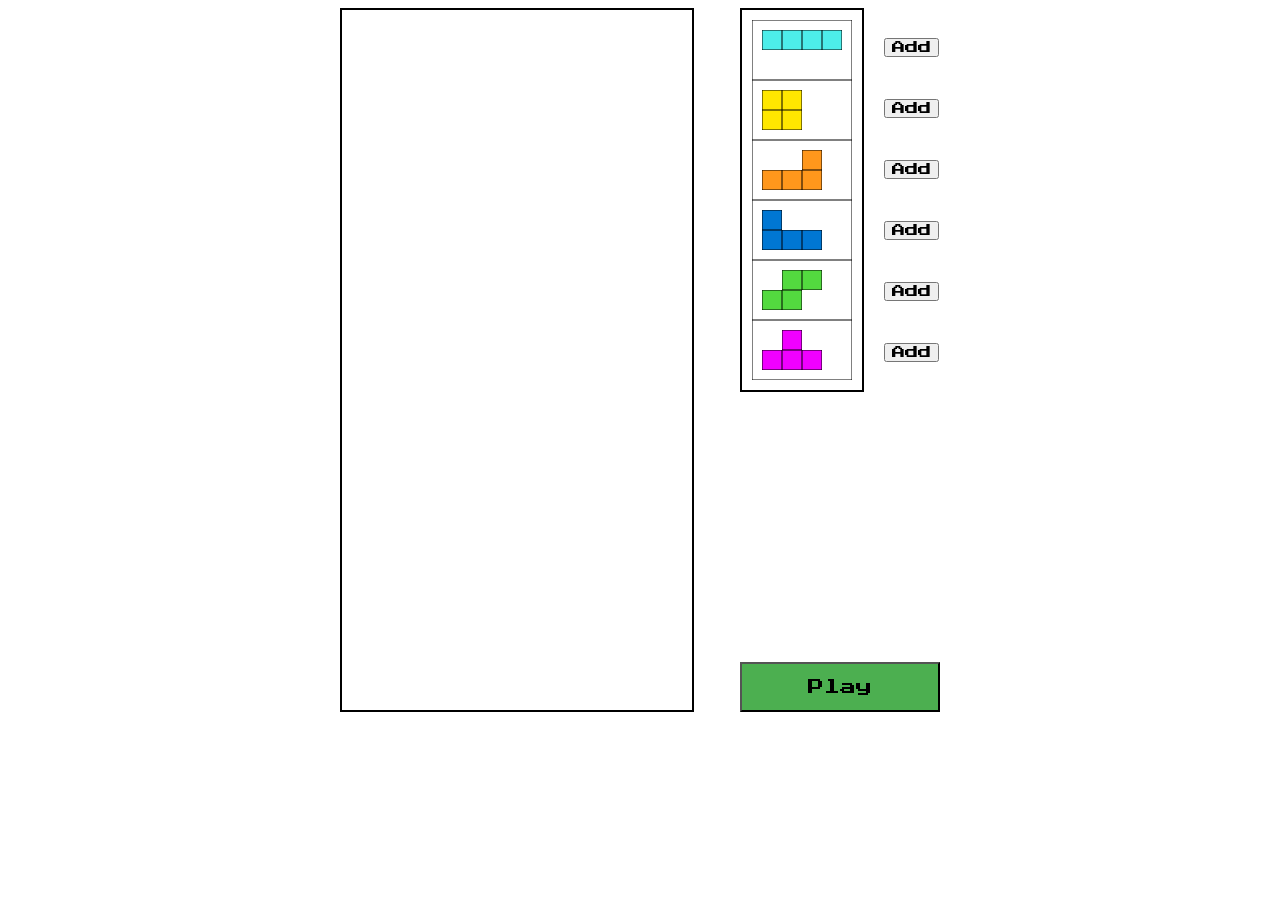
<file: canvasindex.html>
<html>
  <head>
    <link
      href="https://fonts.googleapis.com/css?family=Press+Start+2P"
      rel="stylesheet"
    />
    <link rel="stylesheet" href="style.css" />
  </head>
  <body>
    <div class="grid">
      <canvas
        id="canvas"
        width="350"
        height="700"
        style="border: 2px solid"
      ></canvas>
      <div class="right-column">
        <div style="display: flex; flex-direction: row">
          <canvas
            id="choices"
            width="120"
            height="380"
            style="border: 2px solid"
          ></canvas>
          <div
            style="
              padding: 30px 20px;
              display: flex;
              flex-direction: column;
              justify-content: space-between;
            "
          >
            <button onclick="addLineShape()">Add</button>
            <button onclick="addSquareShape()">Add</button>
            <button onclick="addLShape()">Add</button>
            <button onclick="addMirrorLShape()">Add</button>
            <button onclick="addZShape()">Add</button>
            <button onclick="addTShape()">Add</button>
          </div>
        </div>
        <button onclick="play()" class="play-button">Play</button>
      </div>
    </div>

    <script>
      // canvas
      let canvas = document.getElementById("canvas");
      let canvasWidth = 350;
      let canvasHeight = 700;
      let ctx = canvas.getContext("2d");
      ctx.fillStyle = "blue";

      //   ctx.fillRect(x, y, width, height);
      pixel = {
        width: canvasWidth / 10,
        height: canvasHeight / 20,
      };

      // set paths
      let timeOut;

      // move paths
      let block = [];

      function move() {
        for (let i = 0; i < block.length; i++) {
          ctx.clearRect(
            block[i].x * pixel.width,
            block[i].y * pixel.height,
            pixel.width,
            pixel.height
          );

          block[i].y++;

          ctx.fillStyle = "black";
          ctx.fillRect(
            block[i].x * pixel.width,
            block[i].y * pixel.height,
            pixel.width,
            pixel.height
          );

          ctx.fillStyle = block[i].color;
          ctx.fillRect(
            block[i].x * pixel.width + 0.5,
            block[i].y * pixel.height + 0.5,
            pixel.width - 1,
            pixel.height - 1
          );
        }

        for (let i = 0; i < block.length; i++) {
          if (block[i].y == 19) {
            console.clear();
            clearTimeout(timeOut);
            play();
          }
        }

        origin = performance.now();
        timeOut = setTimeout(move, 500);
        console.log(performance.now() - origin);
      }

      // choices_block
      let choices = document.getElementById("choices");
      let cb = choices.getContext("2d");

      drawChoices();

      function drawChoices() {
        // Line shapes

        cb.fillStyle = "black";
        cb.fillRect(10, 10, 100, 60);

        cb.fillStyle = "white";
        cb.fillRect(10.5, 10.5, 99, 59);

        // #1
        cb.fillStyle = "black";
        cb.fillRect(20, 20, 20, 20);

        cb.fillStyle = "#4deeea";
        cb.fillRect(20.5, 20.5, 19, 19);

        // #2
        cb.fillStyle = "black";
        cb.fillRect(40, 20, 20, 20);

        cb.fillStyle = "#4deeea";
        cb.fillRect(40.5, 20.5, 19, 19);

        // #3
        cb.fillStyle = "black";
        cb.fillRect(60, 20, 20, 20);

        cb.fillStyle = "#4deeea";
        cb.fillRect(60.5, 20.5, 19, 19);

        // #4
        cb.fillStyle = "black";
        cb.fillRect(80, 20, 20, 20);

        cb.fillStyle = "#4deeea";
        cb.fillRect(80.5, 20.5, 19, 19);

        // Square shapes

        cb.fillStyle = "black";
        cb.fillRect(10, 70, 100, 60);

        cb.fillStyle = "white";
        cb.fillRect(10.5, 70.5, 99, 59);

        // #1
        cb.fillStyle = "black";
        cb.fillRect(20, 80, 20, 20);

        cb.fillStyle = "#ffe700";
        cb.fillRect(20.5, 80.5, 19, 19);

        // #2
        cb.fillStyle = "black";
        cb.fillRect(40, 80, 20, 20);

        cb.fillStyle = "#ffe700";
        cb.fillRect(40.5, 80.5, 19, 19);

        // #3
        cb.fillStyle = "black";
        cb.fillRect(20, 100, 20, 20);

        cb.fillStyle = "#ffe700";
        cb.fillRect(20.5, 100.5, 19, 19);

        // #4
        cb.fillStyle = "black";
        cb.fillRect(40, 100, 20, 20);

        cb.fillStyle = "#ffe700";
        cb.fillRect(40.5, 100.5, 19, 19);

        // L-shapes

        cb.fillStyle = "black";
        cb.fillRect(10, 130, 100, 60);

        cb.fillStyle = "white";
        cb.fillRect(10.5, 130.5, 99, 59);

        // #1
        cb.fillStyle = "black";
        cb.fillRect(20, 160, 20, 20);

        cb.fillStyle = "#ff971c";
        cb.fillRect(20.5, 160.5, 19, 19);

        // #2
        cb.fillStyle = "black";
        cb.fillRect(40, 160, 20, 20);

        cb.fillStyle = "#ff971c";
        cb.fillRect(40.5, 160.5, 19, 19);

        // #3
        cb.fillStyle = "black";
        cb.fillRect(60, 160, 20, 20);

        cb.fillStyle = "#ff971c";
        cb.fillRect(60.5, 160.5, 19, 19);

        // #4
        cb.fillStyle = "black";
        cb.fillRect(60, 140, 20, 20);

        cb.fillStyle = "#ff971c";
        cb.fillRect(60.5, 140.5, 19, 19);

        // MirrorL-shapes

        cb.fillStyle = "black";
        cb.fillRect(10, 190, 100, 60);

        cb.fillStyle = "white";
        cb.fillRect(10.5, 190.5, 99, 59);

        // #1
        cb.fillStyle = "black";
        cb.fillRect(20, 220, 20, 20);

        cb.fillStyle = "#0077d3";
        cb.fillRect(20.5, 220.5, 19, 19);

        // #2
        cb.fillStyle = "black";
        cb.fillRect(40, 220, 20, 20);

        cb.fillStyle = "#0077d3";
        cb.fillRect(40.5, 220.5, 19, 19);

        // #3
        cb.fillStyle = "black";
        cb.fillRect(60, 220, 20, 20);

        cb.fillStyle = "#0077d3";
        cb.fillRect(60.5, 220.5, 19, 19);

        // #4
        cb.fillStyle = "black";
        cb.fillRect(20, 200, 20, 20);

        cb.fillStyle = "#0077d3";
        cb.fillRect(20.5, 200.5, 19, 19);

        // Z-shapes

        cb.fillStyle = "black";
        cb.fillRect(10, 250, 100, 60);

        cb.fillStyle = "white";
        cb.fillRect(10.5, 250.5, 99, 59);

        // #1
        cb.fillStyle = "black";
        cb.fillRect(20, 280, 20, 20);

        cb.fillStyle = "#53da3f";
        cb.fillRect(20.5, 280.5, 19, 19);

        // #2
        cb.fillStyle = "black";
        cb.fillRect(40, 260, 20, 20);

        cb.fillStyle = "#53da3f";
        cb.fillRect(40.5, 260.5, 19, 19);

        // #3
        cb.fillStyle = "black";
        cb.fillRect(40, 280, 20, 20);

        cb.fillStyle = "#53da3f";
        cb.fillRect(40.5, 280.5, 19, 19);

        // #4
        cb.fillStyle = "black";
        cb.fillRect(60, 260, 20, 20);

        cb.fillStyle = "#53da3f";
        cb.fillRect(60.5, 260.5, 19, 19);

        // T-shapes

        cb.fillStyle = "black";
        cb.fillRect(10, 310, 100, 60);

        cb.fillStyle = "white";
        cb.fillRect(10.5, 310.5, 99, 59);

        // #1
        cb.fillStyle = "black";
        cb.fillRect(20, 340, 20, 20);

        cb.fillStyle = "#f000ff";
        cb.fillRect(20.5, 340.5, 19, 19);

        // #2
        cb.fillStyle = "black";
        cb.fillRect(40, 320, 20, 20);

        cb.fillStyle = "#f000ff";
        cb.fillRect(40.5, 320.5, 19, 19);

        // #3
        cb.fillStyle = "black";
        cb.fillRect(40, 340, 20, 20);

        cb.fillStyle = "#f000ff";
        cb.fillRect(40.5, 340.5, 19, 19);

        // #4
        cb.fillStyle = "black";
        cb.fillRect(60, 340, 20, 20);

        cb.fillStyle = "#f000ff";
        cb.fillRect(60.5, 340.5, 19, 19);
      }

      function addLineShape() {
        block = [];

        // #1
        block.push({
          color: "#4deeea",
          x: 3,
          y: -1,
        });

        // #2
        block.push({
          color: "#4deeea",
          x: 4,
          y: -1,
        });

        // #3
        block.push({
          color: "#4deeea",
          x: 5,
          y: -1,
        });

        // #4
        block.push({
          color: "#4deeea",
          x: 6,
          y: -1,
        });

        move();
      }

      function addSquareShape() {
        block = [];

        // #1
        block.push({
          color: "#ffe700",
          x: 4,
          y: -1,
        });

        // #2
        block.push({
          color: "#ffe700",
          x: 5,
          y: -1,
        });

        // #3
        block.push({
          color: "#ffe700",
          x: 4,
          y: -2,
        });

        // #4
        block.push({
          color: "#ffe700",
          x: 5,
          y: -2,
        });

        move();
      }
      
      function addLShape() {
        block = [];

        // #1
        block.push({
          color: "#ff971c",
          x: 4,
          y: -1,
        });

        // #2
        block.push({
          color: "#ff971c",
          x: 5,
          y: -1,
        });

        // #3
        block.push({
          color: "#ff971c",
          x: 4,
          y: -2,
        });

        // #4
        block.push({
          color: "#ff971c",
          x: 4,
          y: -3,
        });

        move();
      }
    
      function addMirrorLShape() {
        block = [];

        // #1
        block.push({
          color: "#0077d3",
          x: 4,
          y: -1,
        });

        // #2
        block.push({
          color: "#0077d3",
          x: 4,
          y: -2,
        });

        // #3
        block.push({
          color: "#0077d3",
          x: 4,
          y: -3,
        });

        // #4
        block.push({
          color: "#0077d3",
          x: 5,
          y: -3,
        });

        move();
      }

      function addZShape() {
        block = [];

        // #1
        block.push({
          color: "#53da3f",
          x: 3,
          y: -1,
        });

        // #2
        block.push({
          color: "#53da3f",
          x: 4,
          y: -1,
        });

        // #3
        block.push({
          color: "#53da3f",
          x: 4,
          y: -2,
        });

        // #4
        block.push({
          color: "#53da3f",
          x: 5,
          y: -2,
        });

        move();
      }

      function addTShape() {
        block = [];

        // #1
        block.push({
          color: "#f000ff",
          x: 4,
          y: -1,
        });

        // #2
        block.push({
          color: "#f000ff",
          x: 4,
          y: -2,
        });

        // #3
        block.push({
          color: "#f000ff",
          x: 5,
          y: -2,
        });

        // #4
        block.push({
          color: "#f000ff",
          x: 4,
          y: -3,
        });

        move();
      }
    
      function play() {
        switch (Math.floor(Math.random() * 6)) {
            case 0: addLineShape(); break;
            case 1: addSquareShape(); break;
            case 2: addLShape(); break;
            case 3: addMirrorLShape(); break;
            case 4: addZShape(); break;
            case 5: addTShape(); break;
        }
      }
    </script>
  </body>
</html>
</file>
<file: style.css>
/* Global Css */
* {
  font-family: "Press Start 2P", cursive;
}

.grid {
  display: grid;
  grid-template-columns: 400px 200px;
  justify-content: center;
}

.right-column {
  display: flex;
  flex-direction: column;
  justify-content: space-between;
}

.game-board {
  border: solid 2px;
}

/* Main body CSS */
.play-button {
  background-color: #4caf50;
  font-size: 16px;
  padding: 15px 30px;
  cursor: pointer;
}
</file>
